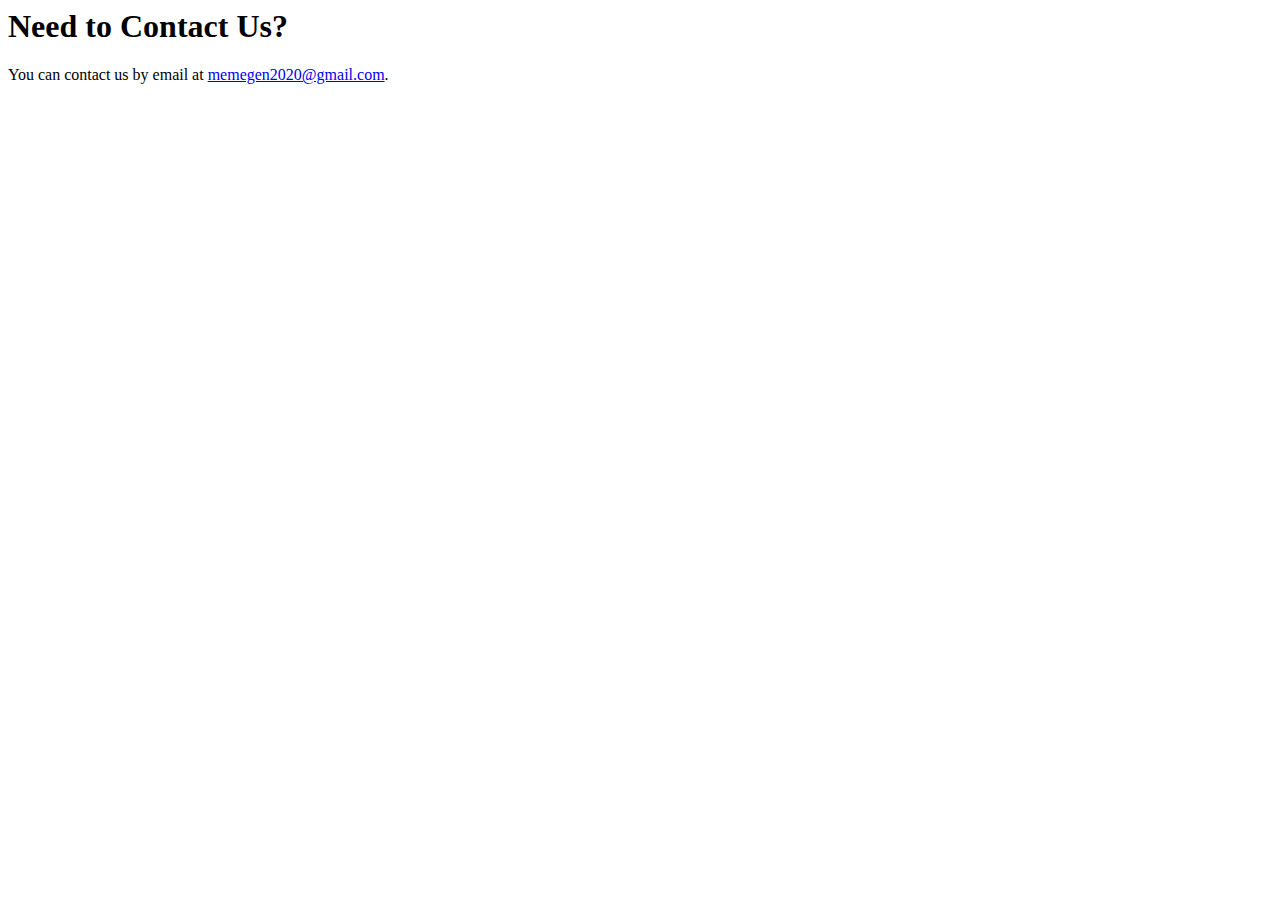
<file: Privacy Policy.html>
<html>
<head>
	<meta charset="utf-8"/>
	<title>Contact Us</title>
</head>
<nav>

</nav>
<main role="main">
<article>
<h1>Need to Contact Us?</h1>

<p>You can contact us by email at <a href="mailto:memegen2020@gmail.com">memegen2020@gmail.com</a>.</p>

</article>
</main>
<footer>

</footer>
</html>
</file>
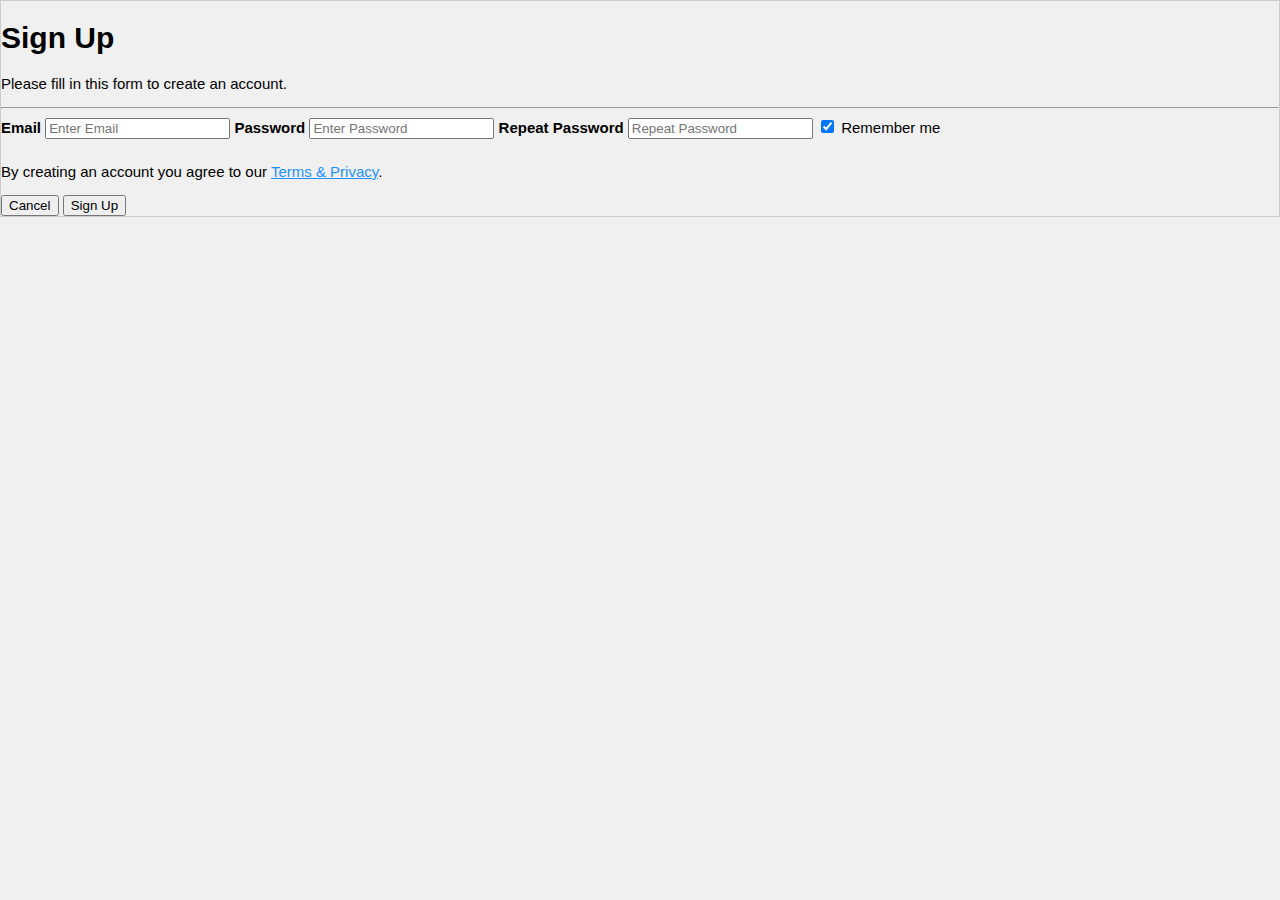
<file: signup.html>
<!DOCTYPE html>
<html>
<head>
<meta name="viewport" content="width=device-width, initial-scale=1">
   <link rel="stylesheet" type="text/css" href="stylesheet.css">

<form action="action_page.php" style="border:1px solid #ccc">
  <div class="container">
    <h1>Sign Up</h1>
    <p>Please fill in this form to create an account.</p>
    <hr>

    <label for="email"><b>Email</b></label>
    <input type="text" placeholder="Enter Email" name="email" required>

    <label for="psw"><b>Password</b></label>
    <input type="password" placeholder="Enter Password" name="psw" required>

    <label for="psw-repeat"><b>Repeat Password</b></label>
    <input type="password" placeholder="Repeat Password" name="psw-repeat" required>

    <label>
      <input type="checkbox" checked="checked" name="remember" style="margin-bottom:15px"> Remember me
    </label>

    <p>By creating an account you agree to our <a href="#" style="color:dodgerblue">Terms & Privacy</a>.</p>

    <div class="clearfix">
      <button type="button" class="cancelbtn">Cancel</button>
      <button type="submit" class="signupbtn">Sign Up</button>
    </div>
  </div>
</form>
</file>
<file: stylesheet.css>
.submenu {
	display: none;
}
li, ul {
	list-style: none; 
}

#image_wrap {
    /* dimensions */
    width:700px;
    padding:15px 0;
 
    /* centered */
    text-align:center;
 
    /* some "skinning" */
    background-color:#efefef;
    border:2px solid #fff;
    outline:1px solid #ddd;
    -moz-ouline-radius:4px;
}





// css for nav
div {
	display: block;
}
body {
    width: 100%;
    margin: 0;
    padding: 0;
    color: #000;
    font: 15px helvetica,arial;
    background: #f0f0f0;
    position: relative;
    -webkit-tap-highlight-color: rgba(0,0,0,0);
}
.submenu {
	display: none;
}
li, ul {
	list-style: none; 
}
.logo {
	position: relative;
}
.menu {
	position: relative;
}
#navbar-back {
	position: relative;
	background: #333;
	width: 100%;
	z-index: 9;
}
#menu-wrap {
	float: right;
}
#navbar {
	position: relative;
    max-width: 1060px;
    margin: 0 auto;
    color: #f5f5f5;
}
#menu {
	float: right;
}
#logo {
    width: 120px;
    height: 48px;
    margin: 2px 5px;
    padding: 1px 5px 1px 0;
}
img {
	border: 0;
}
.nav {
    position: relative;
    float: left;
    height: 54px;
    cursor: pointer;
}
ul {
  list-style-type: none;
  margin: 0;
  padding: 0;
  overflow: hidden;
}

li {
  float: left;
}

li a {
  display: block;
  color: white;
  text-align: center;
  padding: 14px 16px;
  text-decoration: none;
}

li a:hover {
  background-color: #111;
}
</file>
